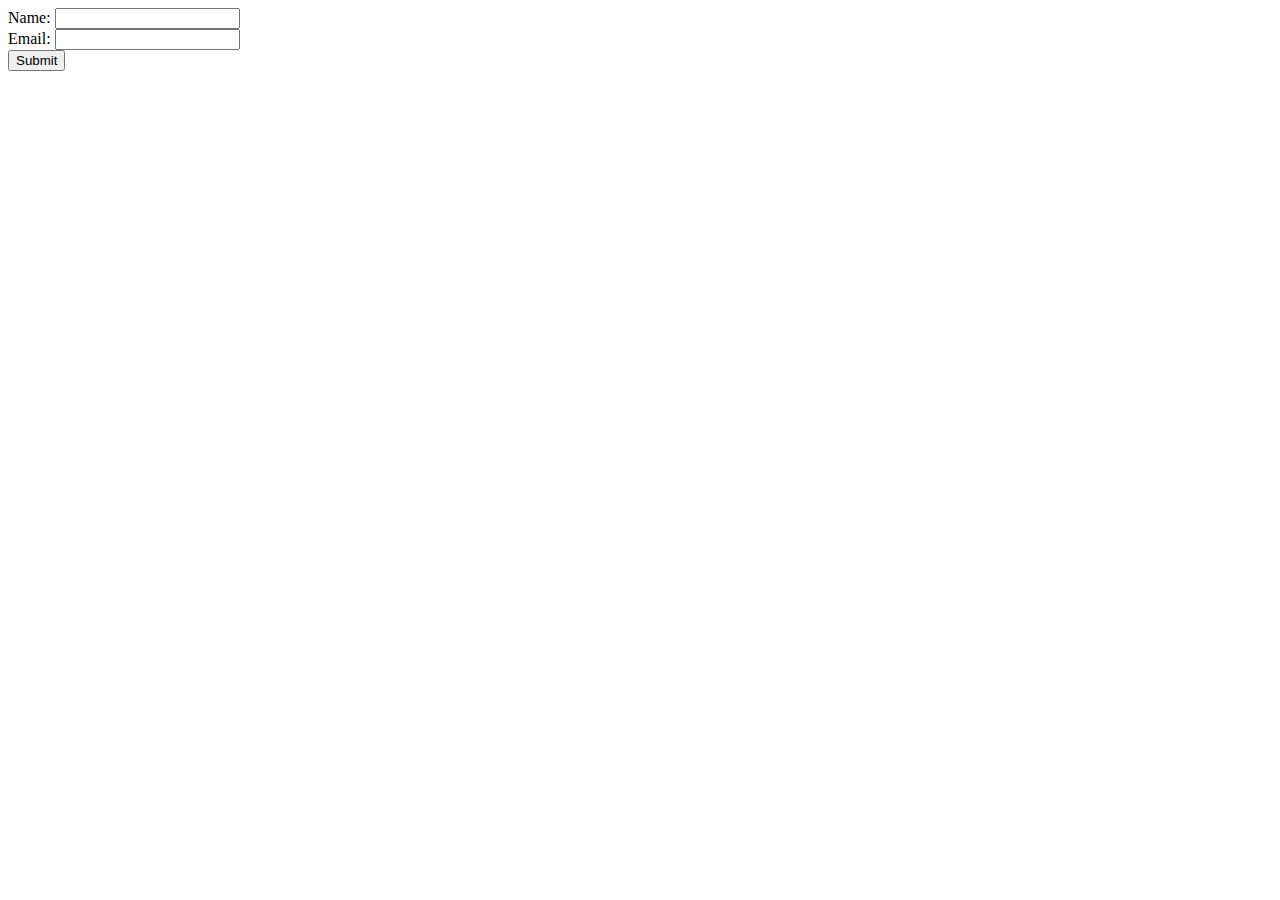
<file: contact/support.htm>
<!DOCTYPE html>
<html lang="en">
<head>
    <meta charset="UTF-8">
    <meta name="viewport" content="width=device-width, initial-scale=1.0">
    <title>Form Submission</title>
</head>
<body>
    <form id="myForm">
        <label for="name">Name:</label>
        <input type="text" id="name" name="name" required>
        <br>
        <label for="email">Email:</label>
        <input type="email" id="email" name="email" required>
        <br>
        <button type="submit">Submit</button>
    </form>

    <script>
        document.getElementById('myForm').addEventListener('submit', async function(event) {
            event.preventDefault();
            const formData = new FormData(this);
            const response = await fetch('http://localhost:5000/api/submit', {
                method: 'POST',
                body: JSON.stringify(Object.fromEntries(formData)),
                headers: {
                    'Content-Type': 'application/json'
                }
            });
            const result = await response.json();
            alert(result.message);
        });
    </script>
</body>
</html>
</file>
